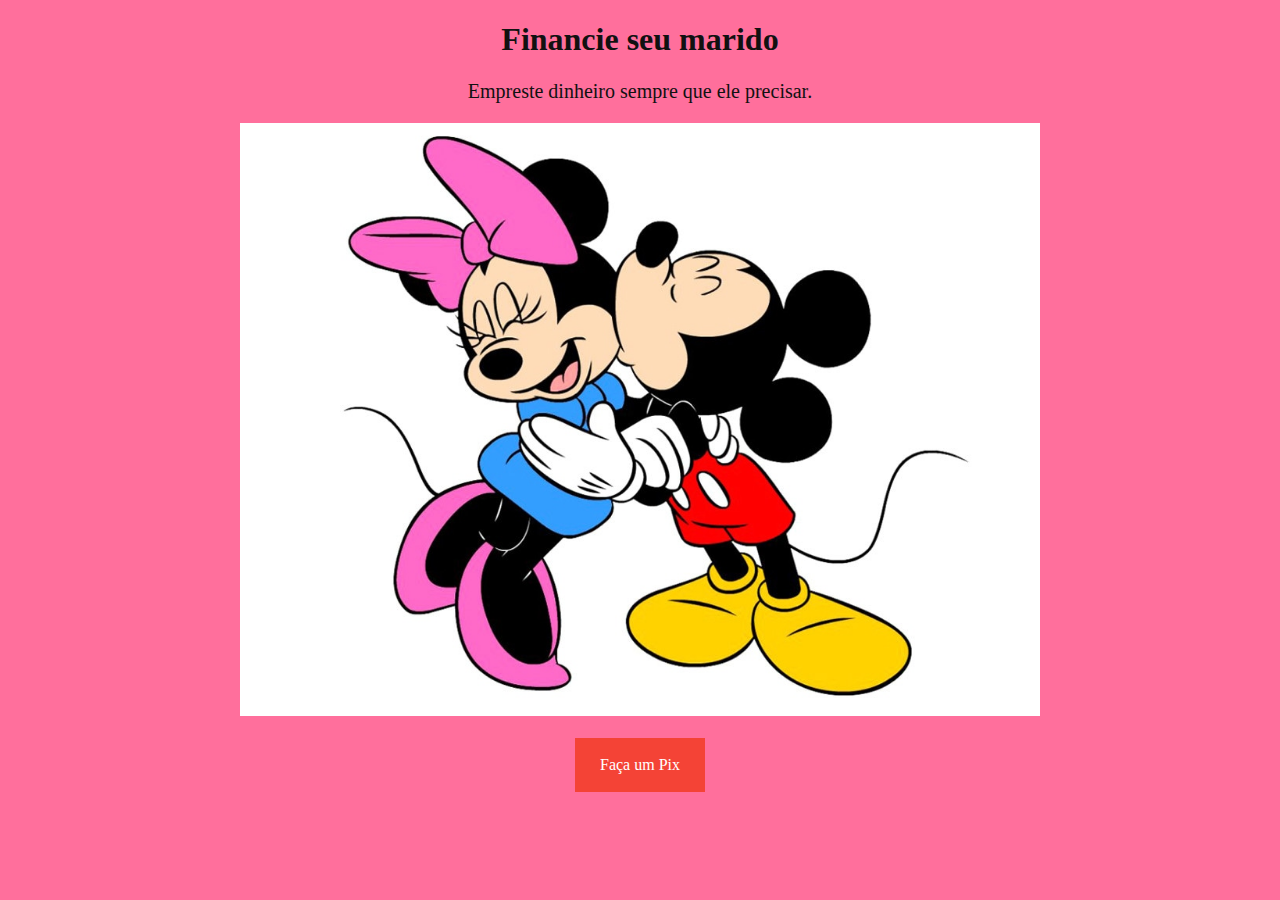
<file: index.html>
<!DOCTYPE html>
<html lang="pt-br">
<head>
  <meta charset="UTF-8"> 
  <meta name="viewport" content="width=device-width, initial-scale=1.0">
  <link rel="stylesheet" href="bhp.css">
  <title>Empreste-me um dinheiro</title>
</head>
<body>
 
  <main>
    <h1>Financie seu marido</h1> 
  
<p>Empreste dinheiro sempre que ele precisar.</p>
  
<center>
  <picture></picture>
  <soucer media= "(max=width: 600px)" srcset="imagens/mm.jpg">
  <img src="mm.jpg" alt="Mickey e Miney apaixonado!">
</center>
</picture>
<br>
<center>
<a href="https://picpay.me/thiago.matheus" class="button" role="button" target="_blank">Faça um Pix</a>
</center>
</script>
</main>
</body>
</html>
</file>
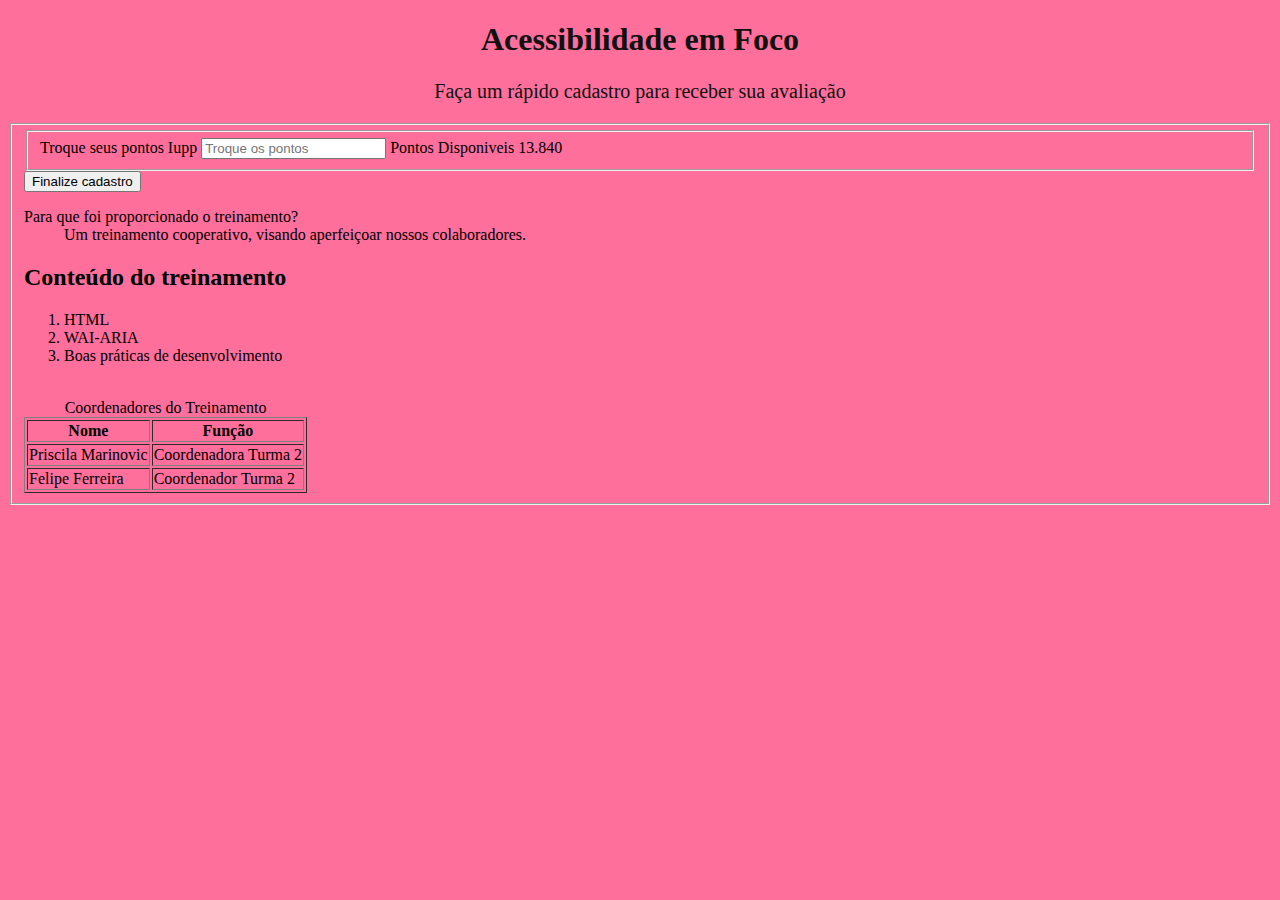
<file: index2teste.html>
<!DOCTYPE html>
<html lang="pt-br">
    <link rel="stylesheet" href="bhp.css">
	<head>
			<meta charset="utf-8">
		<title>Colocando na prática o treinamento de HTML Acessível</title>
	</head>

		<body>
			<h1>Acessibilidade em Foco</h1>
				<p>Faça um rápido cadastro para receber sua avaliação</p>


	<form id="form1">
			<fieldset id="teste">
                <form id="form1">
                    <fieldset id="teste">
            <form>
                <label for="PontosIupp">Troque seus pontos Iupp</label>
                    <input type="tel" placeholder="Troque os pontos" required id="nome" aria-describedby="dica"/>
                <span id="dica">Pontos Disponiveis</span>
                <span id="dica">13.840</span>
			</fieldset id=teste>
			
			<input type="submit" value="Finalize cadastro">
	</form>
		<br>
	
		
		<dl>
			<dt>Para que foi proporcionado o treinamento?</dt>
			<dd>Um treinamento cooperativo, visando aperfeiçoar nossos colaboradores.</dd>
		
		<h2>Conteúdo do treinamento</h2>
			<ol>
			<li>HTML</li>

          	<li>WAI-ARIA</li>

          	<li>Boas práticas de desenvolvimento</li>	
			</ol>

		</dl>
			<br>
		<table border="1">
			<Caption>Coordenadores do Treinamento</Caption>

		<thead>
			<tr>
				<th scope="col">Nome</th>
				<th scope="col">Função</th>
			</tr>
			
			<tbody>

          	<tr>
				<td>Priscila Marinovic</td>
				<td>Coordenadora Turma 2</td>
			</tr>
			<tr>
				<td>Felipe Ferreira</td>
				<td>Coordenador Turma 2</td>
			</tr>	
		</thead>

		</body>
</html>
</file>
<file: bhp.css>
body {
    background-color: #ff6f9c;
  }

  main {
    backgrond-color: 
    padding: 20px
    border-radius: 10px
    
    min-width: 200px;
    max-width: 800px;
    margin: auto;
}


  img {
   width: 100%
}
  
  h1 {
    color: #111111;
    text-align: center;
    font-family: cursive;
    font size: 24px;
    font-weight: 600;
  }
  
  p {
    color: #111111;
    text-align: center;
    font-family: cursive;
    font-size: 20px;
    font-weight: 500;
  }
  
  
  a:link, a:visited {
    background-color: #f44336;
    color: #FFFFFF;
    padding: 18px 25px;
    text-align: center;
    font-family: cursive;
    text-decoration: none;
    display: inline-block;
  }
  a:hover, a:active {
    background-color: red;
  }
</file>
